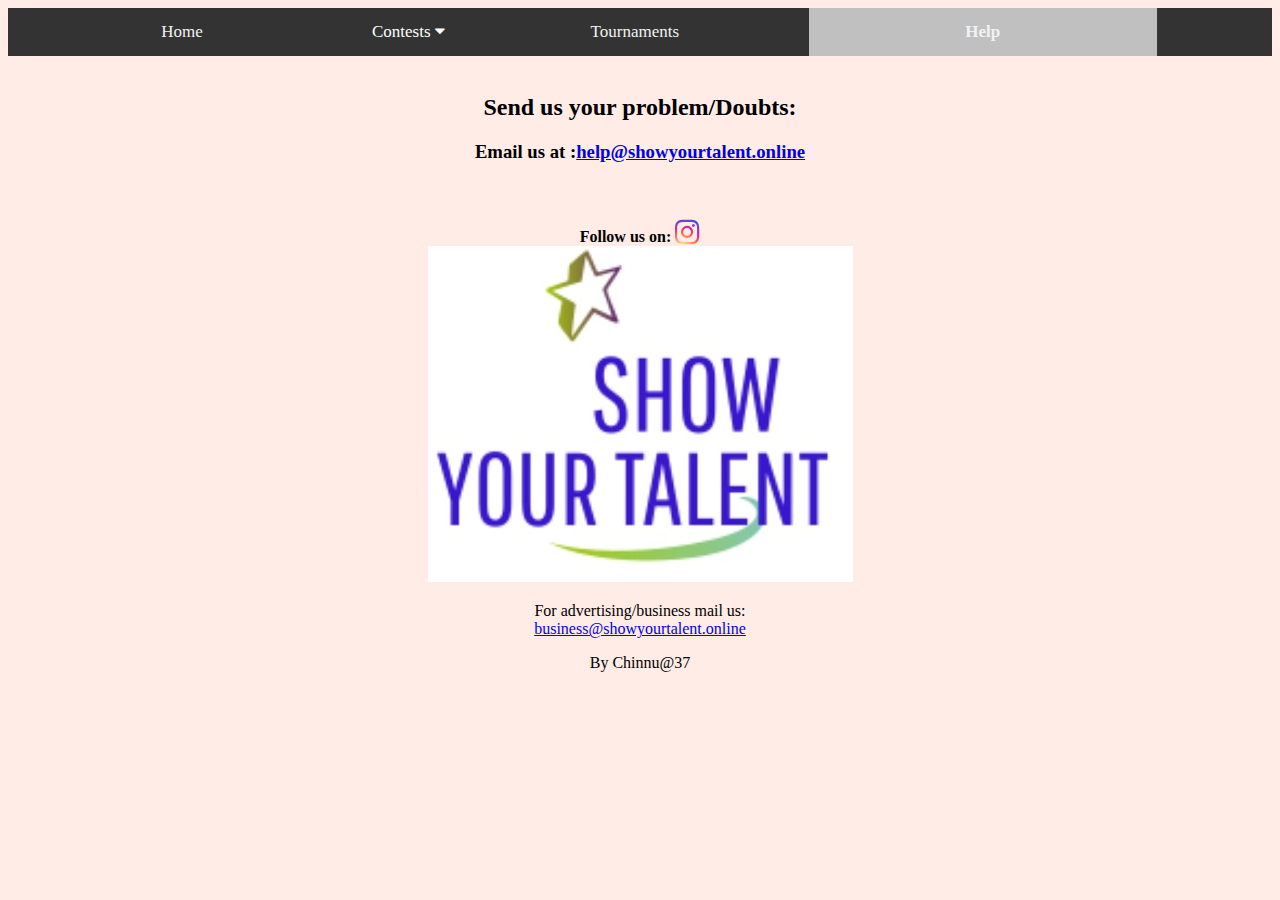
<file: help.html>
<!DOCTYPE html>
<html lang="en">
 <head>
  <title>Help</title>
 
  <link rel="stylesheet" type="text/css" href="css/help.css">
   <meta name="viewport" content="width=device-width, initial-scale=1">
 <link rel="stylesheet" href="https://cdnjs.cloudflare.com/ajax/libs/font-awesome/4.7.0/css/font-awesome.min.css">
</head>
<body>
  <div class="topnav" id="myTopnav">
  <a href="index.html" >Home</a>
  
  
  <div class="dropdown">
    <button class="dropbtn">Contests 
      <i class="fa fa-caret-down"></i>
    </button>
    <div class="dropdown-content">
      <a href="art.html">Art-By Hand</a>
      <a href="singing.html" >Singing</a>
      <a href="story.html">Story/Quotes</a>
    </div>
  </div> 
  <a href="tournaments.html">Tournaments</a>
  <a href="help.html" class="active">Help</a>
  <a href="javascript:void(0);" style="font-size:15px;" class="icon" onclick="myFunction()">&#9776;</a>
</div>
<script>
function myFunction() {
  var x = document.getElementById("myTopnav");
  if (x.className === "topnav") {
    x.className += " responsive";
  } else {
    x.className = "topnav";
  }
}
</script>

<br>
<center>
  <h2>Send us your problem/Doubts:</h2>
<h3>Email us at :<a href="#">help@showyourtalent.online</a></h3>
</center>
<br>
<br>
<center class="foot">
<strong>Follow us on:</strong> 
       <a href="https://www.instagram.com/showyourtalent_syt/?igshid=rv5eh913brvr" target="_blank"><i class="fa fa-instagram" id="insta" aria-hidden="true"></i></a><br>
       <a href="index.html"><img src="images/syt.jpg" alt="logo" ></a>
       <p>For advertising/business mail us:<br> <a href= "#">business@showyourtalent.online</a></p>
       <p>By Chinnu@37</p>
  </center>




</body>
</html>
</file>
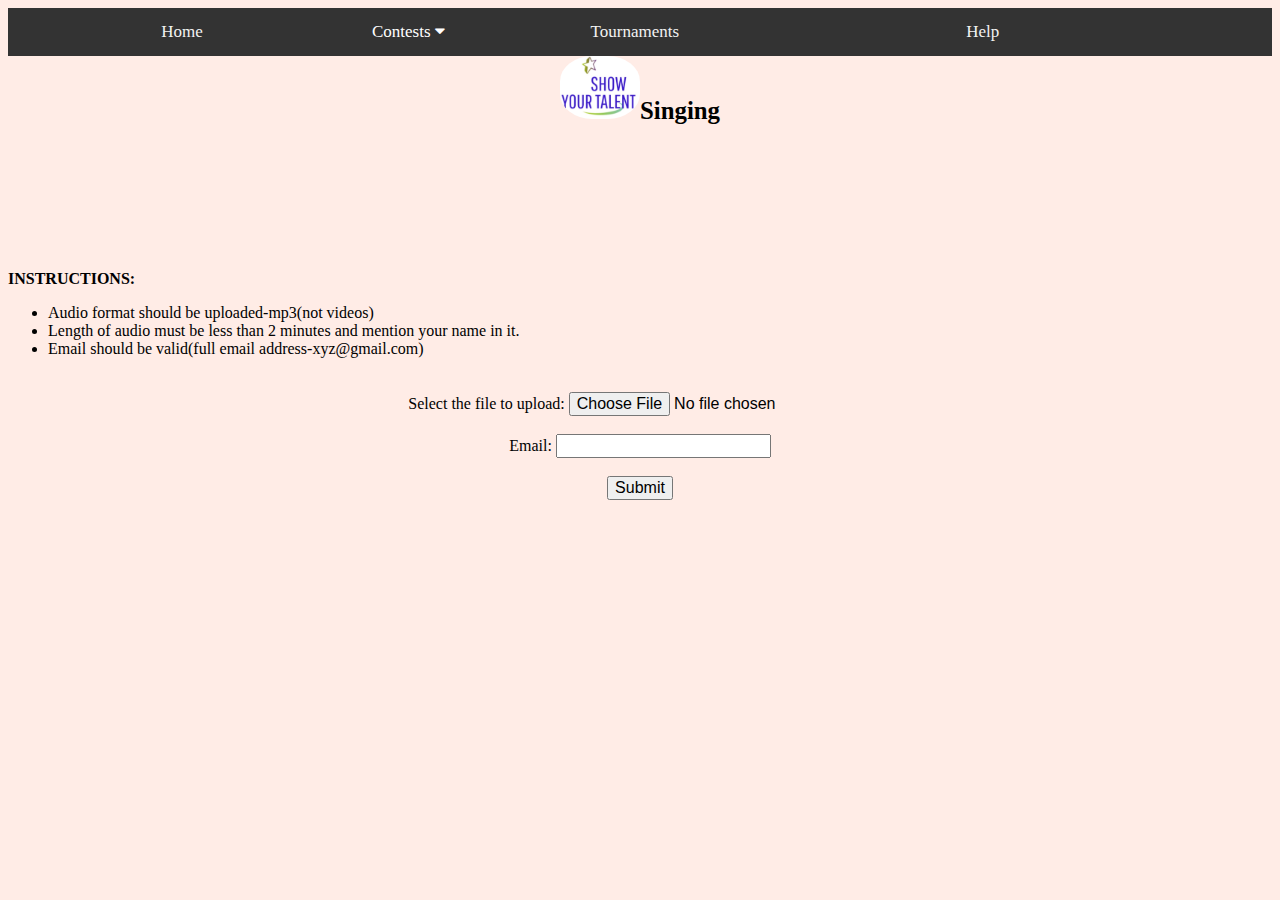
<file: singing.html>
<!DOCTYPE html>
<html>
<head>
  <title>Singing</title>
 
  <link rel="stylesheet" type="text/css" href="css/singing.css">
   <meta name="viewport" content="width=device-width, initial-scale=1">
 <link rel="stylesheet" href="https://cdnjs.cloudflare.com/ajax/libs/font-awesome/4.7.0/css/font-awesome.min.css">
</head>
<body>
  <div class="topnav" id="myTopnav">
  <a href="index.html" >Home</a>
  
  
  <div class="dropdown">
    <button class="dropbtn">Contests 
      <i class="fa fa-caret-down"></i>
    </button>
    <div class="dropdown-content">
      <a href="art.html">Art-By Hand</a>
      <a href="singing.html" class="active">Singing</a>
      <a href="story.html">Story/Quotes</a>
    </div>
  </div> 
  <a href="tournaments.html">Tournaments</a>
  <a href="help.html">Help</a>
  <a href="javascript:void(0);" style="font-size:15px;" class="icon" onclick="myFunction()">&#9776;</a>
</div>
<script>
function myFunction() {
  var x = document.getElementById("myTopnav");
  if (x.className === "topnav") {
    x.className += " responsive";
  } else {
    x.className = "topnav";
  }
}
</script>
  <header>
  
  <h1><a href="index.html"><img src="images/syt.jpg" alt="logo" width="80"></a>Singing</h1>
</header>
  <br>
  <STRONG>INSTRUCTIONS:</STRONG>
  <br>
  <ul>
    <li>Audio format should be uploaded-mp3(not videos)</li>
    <li>Length of audio must be less than 2 minutes and mention your name in it.</li>
    <li>Email should be valid(full email address-xyz@gmail.com)</li>
    
  </ul>
  <br>
  <center>
  <form action="usinging.php" method="post" enctype="multipart/form-data">
  <div>
  <label for="my_upload" >Select the file to upload:</label>
  <input id="my_upload" name="my_upload" type="file" required ><br><br>
  <label for="1" >Email:</label>
  <input type="text" name="textdata" id="1" required><br><br>
  <input type="submit" name="submit" class="submit" >
  </div>
  
  </form>
</center>

</body>
</html>
</file>
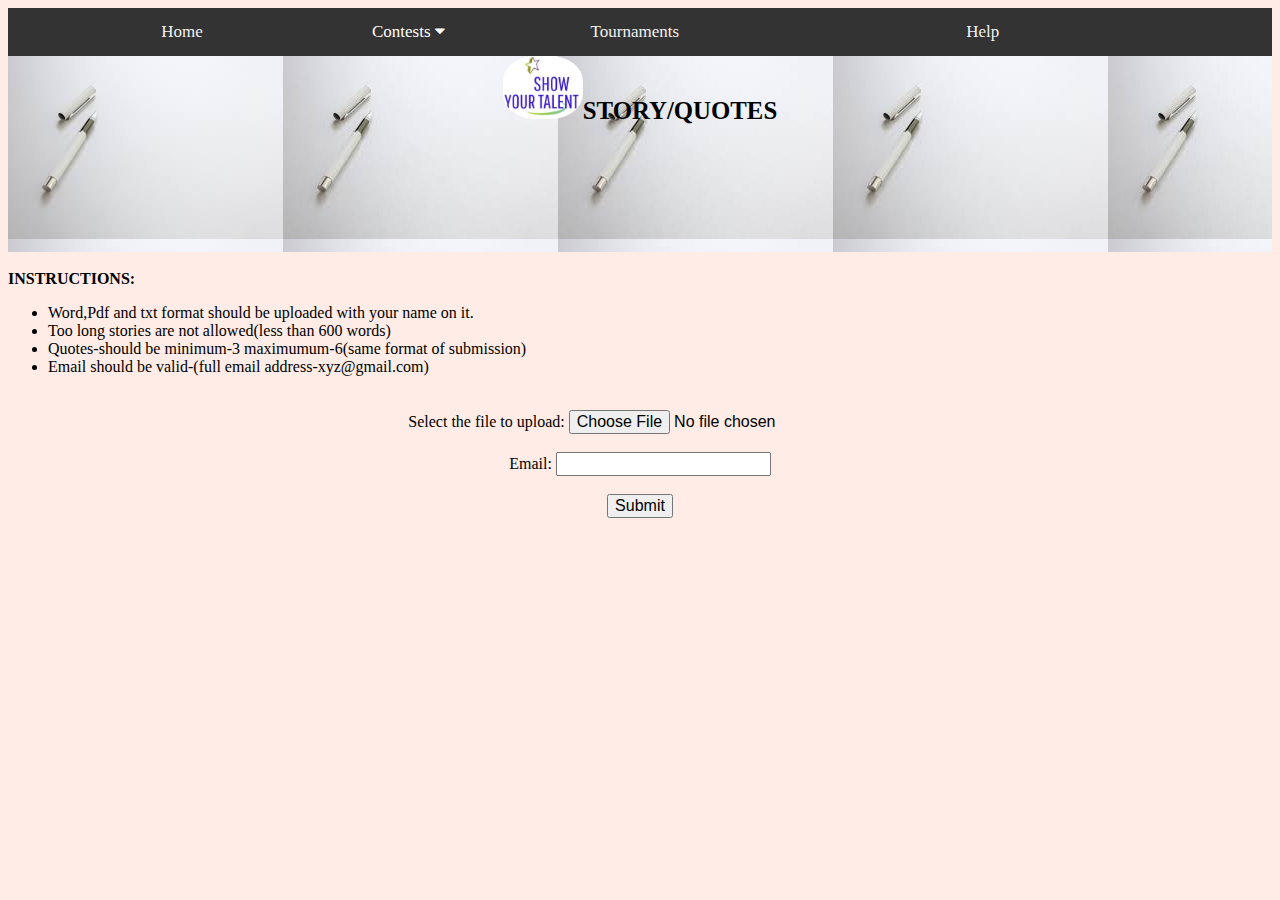
<file: story.html>
<!DOCTYPE html>
<html>
<head>
  <title>Story/Quotes</title>
 
  <link rel="stylesheet" type="text/css" href="css/story.css">
   <meta name="viewport" content="width=device-width, initial-scale=1">
 <link rel="stylesheet" href="https://cdnjs.cloudflare.com/ajax/libs/font-awesome/4.7.0/css/font-awesome.min.css">
</head>
<body>
  <div class="topnav" id="myTopnav">
  <a href="index.html" >Home</a>
  
  
  <div class="dropdown">
    <button class="dropbtn">Contests 
      <i class="fa fa-caret-down"></i>
    </button>
    <div class="dropdown-content">
      <a href="art.html">Art-By Hand</a>
      <a href="singing.html" >Singing</a>
      <a href="story.html"  class="active">Story/Quotes</a>
    </div>
  </div> 
  <a href="tournaments.html">Tournaments</a>
  <a href="help.html">Help</a>
  <a href="javascript:void(0);" style="font-size:15px;" class="icon" onclick="myFunction()">&#9776;</a>
</div>
<script>
function myFunction() {
  var x = document.getElementById("myTopnav");
  if (x.className === "topnav") {
    x.className += " responsive";
  } else {
    x.className = "topnav";
  }
}
</script>
  <header>
  
  <h1><a href="index.html"><img src="images/syt.jpg" alt="logo" width="80"></a>STORY/QUOTES</h1>
</header>
  <br>
  <STRONG>INSTRUCTIONS:</STRONG>
  <br>
  <ul>
    <li>Word,Pdf and txt format should be uploaded with your name on it.</li>
    <li>Too long stories are not allowed(less than 600 words)</li>
    <li>Quotes-should be minimum-3 maximumum-6(same format of submission)</li>
    <li>Email should be valid-(full email address-xyz@gmail.com)</li>
    
  </ul>
  <br>
  <center>
  <form action="ustory.php" method="post" enctype="multipart/form-data">
  <div>
  <label for="my_upload" >Select the file to upload:</label>
  <input id="my_upload" name="my_upload" type="file" required ><br><br>
  <label for="1" >Email:</label>
  <input type="text" name="textdata" id="1" required><br><br>
  <input type="submit" name="submit" class="submit" >
  </div>
  </center>
  </form>


</body>
</html>
</file>
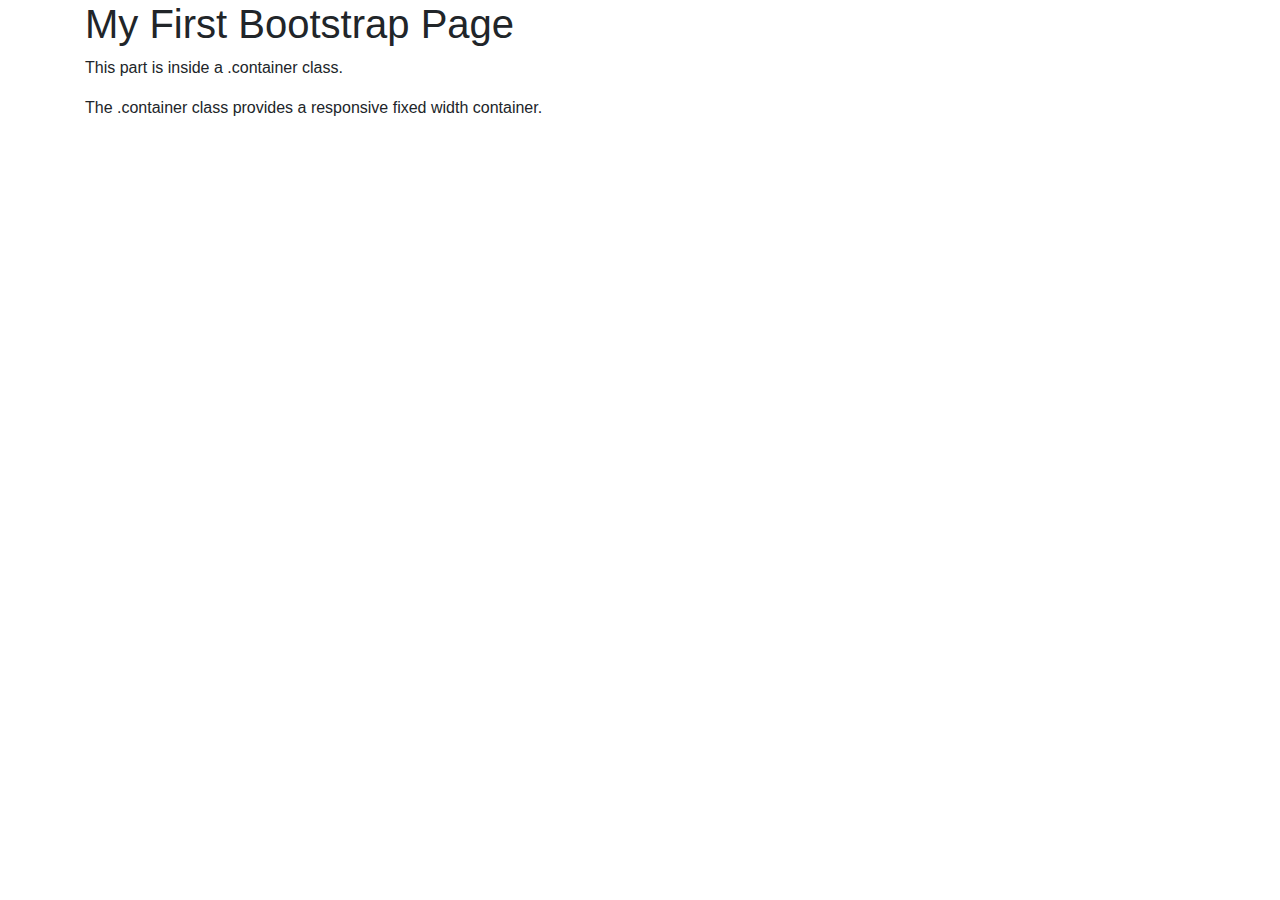
<file: test.html>
<!DOCTYPE html>
<html lang="en">
<head>
  <title>Bootstrap Example</title>
  <meta charset="utf-8">
  <meta name="viewport" content="width=device-width, initial-scale=1">
  <link rel="stylesheet" href="https://maxcdn.bootstrapcdn.com/bootstrap/4.5.0/css/bootstrap.min.css">
  <script src="https://ajax.googleapis.com/ajax/libs/jquery/3.5.1/jquery.min.js"></script>
  <script src="https://cdnjs.cloudflare.com/ajax/libs/popper.js/1.16.0/umd/popper.min.js"></script>
  <script src="https://maxcdn.bootstrapcdn.com/bootstrap/4.5.0/js/bootstrap.min.js"></script>
</head>
<body>
  
<div class="container">
  <h1>My First Bootstrap Page</h1>
  <p>This part is inside a .container class.</p> 
  <p>The .container class provides a responsive fixed width container.</p>           
</div>

</body>
</html>
</file>
<file: css/help.css>
h1{
  text-align: center;
  background-image:url("https://encrypted-tbn0.gstatic.com/images?q=tbn%3AANd9GcSLu4yjgbKeL7NDfT1eXTHzmMD4wLFfDTBflo1w2JtskiGRaNuL&usqp=CAU"); 
  padding-bottom:10%;

}
body{
  background-color:#ffece6;
}

li{
  font-size: 130%;
}
.topnav {
  overflow: hidden;
  background-color: #333;
}

.topnav a {
  float: left;
  display: block;
  color: #f2f2f2;
  text-align: center;
  padding: 14px 16px;
  text-decoration: none;
  font-size: 17px;
  width:25%;
}

.active {
  background-color: #C0C0C0;
  color: #FFFFFF;
  font-weight: bold;
}

.topnav .icon {
  display: none;
}

.dropdown {
  float: left;
  overflow: hidden;

  
}

.dropdown .dropbtn {
  font-size: 17px;    
  border: none;
  outline: none;
  color: white;
  padding: 14px 16px;
  background-color: inherit;
  font-family: inherit;
  margin: 0;
}

.dropdown-content {
  display: none;
  position: absolute;
  background-color: #f9f9f9;
  min-width: 160px;
  box-shadow: 0px 8px 16px 0px rgba(0,0,0,0.2);
  z-index: 1;
  width:25%;
}

.dropdown-content a {
  float: none;
  color: black;
  padding: 12px 16px;
  text-decoration: none;
  display: block;
  text-align: left;
}

.topnav a:hover, .dropdown:hover .dropbtn {
  background-color: #555;
  color: white;
}


.dropdown-content a:hover {
  background-color: #ddd;
  color: black;
}

.dropdown:hover .dropdown-content {
  display: block;
}

@media screen and (max-width: 600px) {
  .topnav a:not(:first-child), .dropdown .dropbtn {
    display: none;
  }
  .topnav a.icon {
    float: right;
    display: block;
  }
}

@media screen and (max-width: 600px) {
  .topnav.responsive {position: relative;}
  .topnav.responsive .icon {
    position: absolute;
    right: 0;
    top: 0;
  }
  .topnav.responsive a {
    float: none;
    display: block;
    text-align: left;
  }
  .topnav.responsive .dropdown {float: none;}
  .topnav.responsive .dropdown-content {position: relative;}
  .topnav.responsive .dropdown .dropbtn {
    display: block;
    width: 100%;
    text-align: left;
  }
}


}

img{
  border-radius:40%;
  width:100%;
}
@media screen and (min-width: 510px) {

    .foot{
       display: block;
        
        text-align: center;
    }


  }
  
 #insta {
  background: radial-gradient(circle at 30% 107%, #fdf497 0%, #fdf497 5%, #fd5949 45%, #d6249f 60%, #285AEB 90%);
  -webkit-background-clip: text;
          /* Also define standard property for compatibility */
          background-clip: text;
  -webkit-text-fill-color: transparent;
  
  font-size: 180%; /* change this to change the size*/
  
}
</file>
<file: css/singing.css>
h1{
	text-align: center;
	background-image:url("https://www.pngitem.com/pimgs/m/10-101406_musical-note-clip-art-transparent-background-music-notes.png"); 
	padding-bottom:10%;

    margin: auto;
    font-size:155%;
    font-family: Comic Sans MS;

}
.topnav {
  overflow: hidden;
  background-color: #333;
}

.topnav a {
  float: left;
  display: block;
  color: #f2f2f2;
  text-align: center;
  padding: 14px 16px;
  text-decoration: none;
  font-size: 17px;
  width:25%;
}

.active {
  background-color: #C0C0C0;
  color: #FFFFFF;
  font-weight: bold;
}

.topnav .icon {
  display: none;
}

.dropdown {
  float: left;
  overflow: hidden;

  
}

.dropdown .dropbtn {
  font-size: 17px;    
  border: none;
  outline: none;
  color: white;
  padding: 14px 16px;
  background-color: inherit;
  font-family: inherit;
  margin: 0;
}

.dropdown-content {
  display: none;
  position: absolute;
  background-color: #f9f9f9;
  min-width: 160px;
  box-shadow: 0px 8px 16px 0px rgba(0,0,0,0.2);
  z-index: 1;
  width:25%;
}

.dropdown-content a {
  float: none;
  color: black;
  padding: 12px 16px;
  text-decoration: none;
  display: block;
  text-align: left;
}

.topnav a:hover, .dropdown:hover .dropbtn {
  background-color: #555;
  color: white;
}


.dropdown-content a:hover {
  background-color: #ddd;
  color: black;
}

.dropdown:hover .dropdown-content {
  display: block;
}

@media screen and (max-width: 600px) {
  .topnav a:not(:first-child), .dropdown .dropbtn {
    display: none;
  }
  .topnav a.icon {
    float: right;
    display: block;
  }
}

@media screen and (max-width: 600px) {
  .topnav.responsive {position: relative;}
  .topnav.responsive .icon {
    position: absolute;
    right: 0;
    top: 0;
  }
  .topnav.responsive a {
    float: none;
    display: block;
    text-align: left;
  }
  .topnav.responsive .dropdown {float: none;}
  .topnav.responsive .dropdown-content {position: relative;}
  .topnav.responsive .dropdown .dropbtn {
    display: block;
    width: 100%;
    text-align: left;
  }
}

body{
  background-color:#ffece6;
}
p{
	font-size: 180%;
	
}

img{
  border-radius:40%;
}
 h3{
    font-size: 150%;
  }
@media screen and (min-width: 510px) {
     li{
      font-size: 10%4;
  }
      input,label{
      	font-size:100%;
      }
  }
}
@media screen and (max-width: 510px) {
     li{
      font-size:100%;
  }
   div label,input{
      	width:200%;
      }
      label{
      	font-weight: bold;
      }

}
</file>
<file: css/story.css>
h1{
  text-align: center;
  background-image:url("[data-uri]"); 
  padding-bottom:10%;

    margin: auto;
    font-size:155%;
    font-family: Comic Sans MS;

}
.topnav {
  overflow: hidden;
  background-color: #333;
}

.topnav a {
  float: left;
  display: block;
  color: #f2f2f2;
  text-align: center;
  padding: 14px 16px;
  text-decoration: none;
  font-size: 17px;
  width:25%;
}

.active {
  background-color: #C0C0C0;
  color: #FFFFFF;
  font-weight: bold;
}

.topnav .icon {
  display: none;
}

.dropdown {
  float: left;
  overflow: hidden;

  
}

.dropdown .dropbtn {
  font-size: 17px;    
  border: none;
  outline: none;
  color: white;
  padding: 14px 16px;
  background-color: inherit;
  font-family: inherit;
  margin: 0;
}

.dropdown-content {
  display: none;
  position: absolute;
  background-color: #f9f9f9;
  min-width: 160px;
  box-shadow: 0px 8px 16px 0px rgba(0,0,0,0.2);
  z-index: 1;
  width:25%;
}

.dropdown-content a {
  float: none;
  color: black;
  padding: 12px 16px;
  text-decoration: none;
  display: block;
  text-align: left;
}

.topnav a:hover, .dropdown:hover .dropbtn {
  background-color: #555;
  color: white;
}


.dropdown-content a:hover {
  background-color: #ddd;
  color: black;
}

.dropdown:hover .dropdown-content {
  display: block;
}

@media screen and (max-width: 600px) {
  .topnav a:not(:first-child), .dropdown .dropbtn {
    display: none;
  }
  .topnav a.icon {
    float: right;
    display: block;
  }
}

@media screen and (max-width: 600px) {
  .topnav.responsive {position: relative;}
  .topnav.responsive .icon {
    position: absolute;
    right: 0;
    top: 0;
  }
  .topnav.responsive a {
    float: none;
    display: block;
    text-align: left;
  }
  .topnav.responsive .dropdown {float: none;}
  .topnav.responsive .dropdown-content {position: relative;}
  .topnav.responsive .dropdown .dropbtn {
    display: block;
    width: 100%;
    text-align: left;
  }
}

body{
  background-color:#ffece6;
}
p{
  font-size: 180%;
  
}

img{
  border-radius:40%;
}
 h3{
    font-size: 150%;
  }
@media screen and (min-width: 510px) {
     li{
      font-size: 10%4;
  }
      input,label{
        font-size:100%;
      }
  }
}
@media screen and (max-width: 510px) {
     li{
      font-size:100%;
  }
   div label,input{
        width:200%;
      }
      label{
        font-weight: bold;
      }

}
</file>
